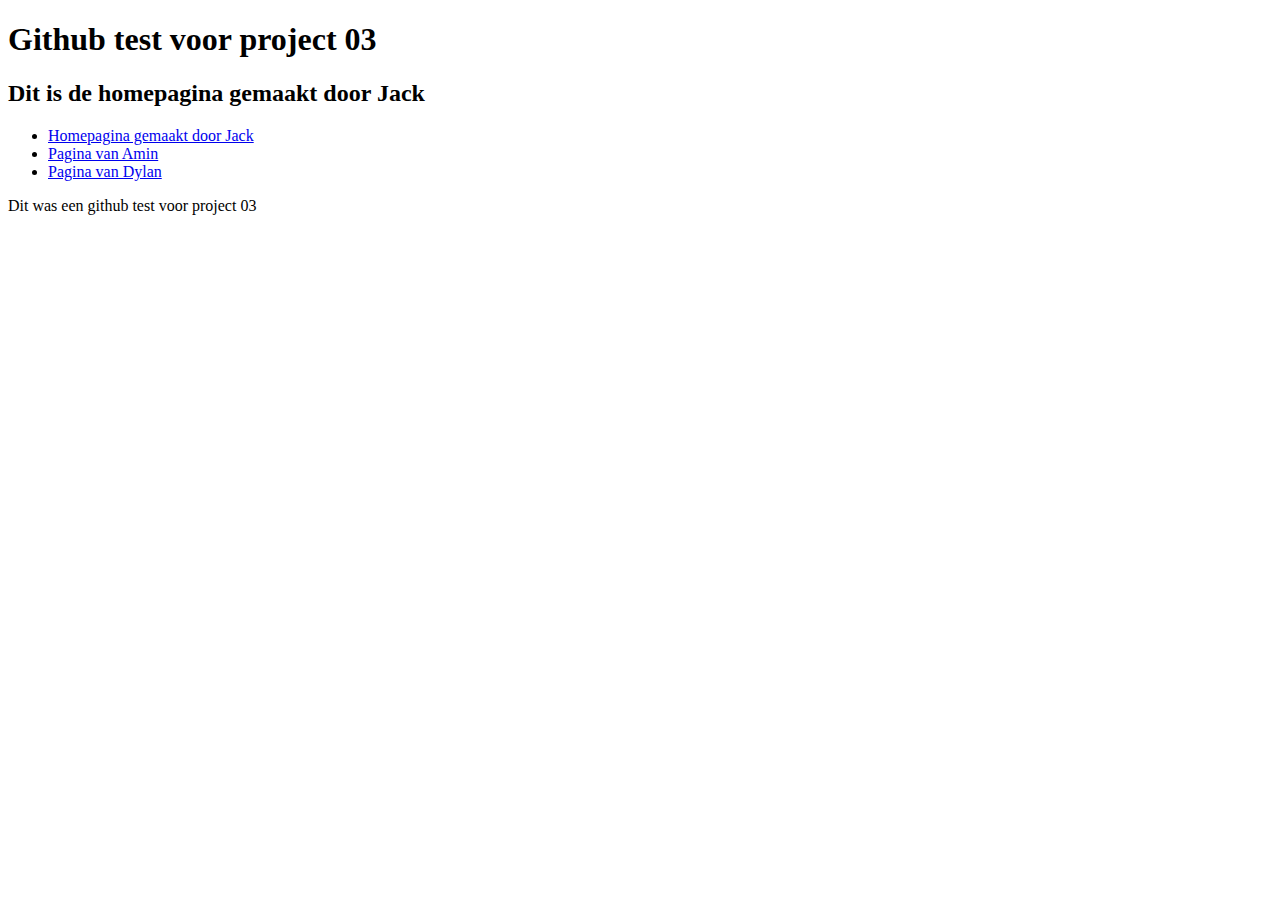
<file: Test Git/index.html>
<!DOCTYPE html>
<html lang="en">
<head>
    <meta charset="UTF-8">
    <meta http-equiv="X-UA-Compatible" content="IE=edge">
    <meta name="viewport" content="width=device-width, initial-scale=1.0">
    <title>Github test</title>
</head>
<body>
    <header>
        <h1>Github test voor project 03</h1>
        <h2>Dit is de homepagina gemaakt door Jack</h2>
        <ul>
            <li><a href="./index.html">Homepagina gemaakt door Jack</a></li>
            <li><a href="./index1.html">Pagina van Amin</a></li>
            <li><a href="./Github_test.php">Pagina van Dylan</a></li>
        </ul>
    </header>

    <main>
        <p>Dit was een github test voor project 03</p>
    </main>

</body>
</html>
</file>
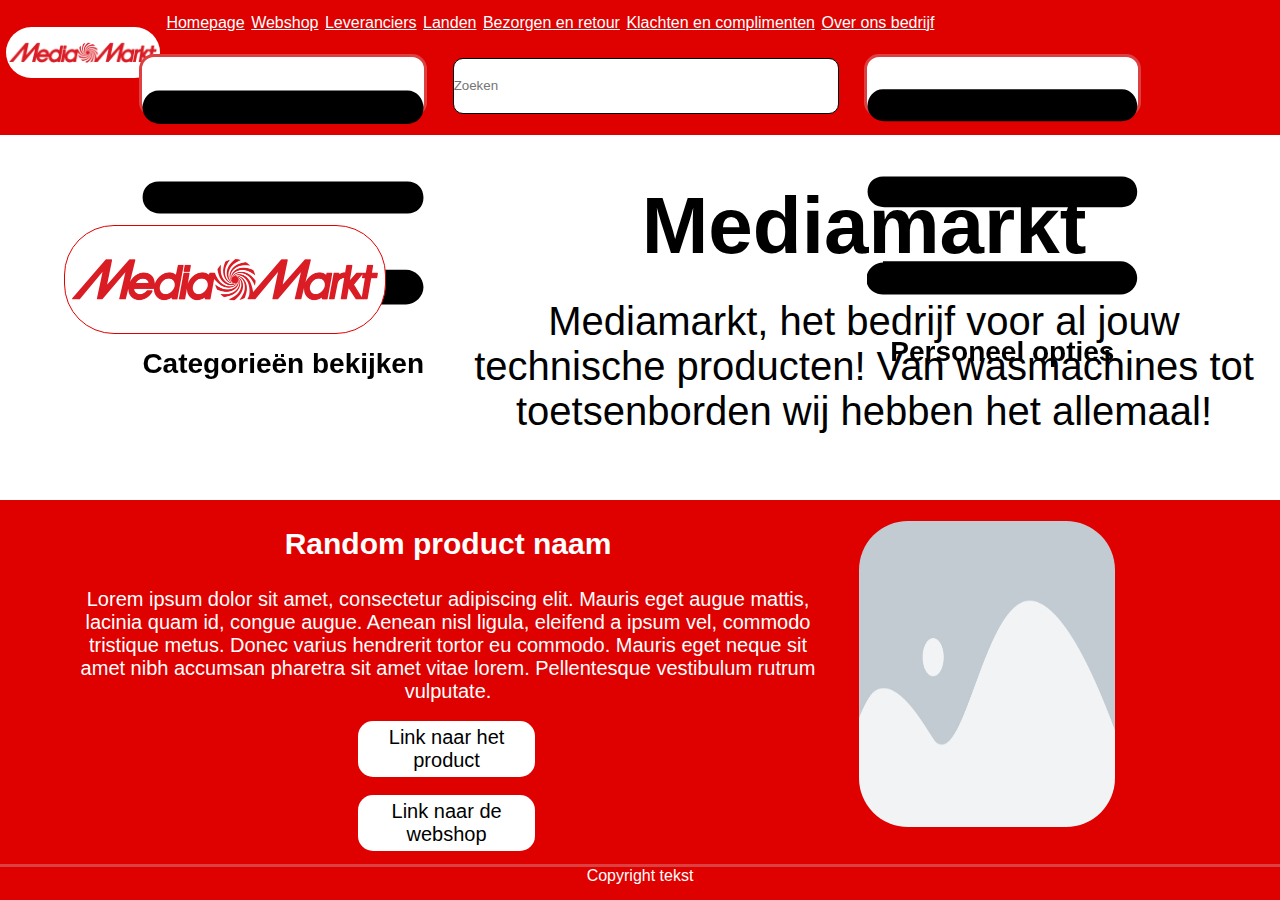
<file: Webpages/index.html>
<!DOCTYPE html>
<html lang="en">
<head>
    <meta charset="UTF-8">
    <meta http-equiv="X-UA-Compatible" content="IE=edge">
    <meta name="viewport" content="width=device-width, initial-scale=1.0">
    <title>Nep Mediamarkt</title>
    <link rel="stylesheet" href="stylesheet.css"> <!-- standaard stylesheet -->
    <link rel="stylesheet" href="navstyle.css"> <!-- Navbar specifieke stylesheet -->
</head>
<body>
<!-- This is the homepage -->
<!-- Author: Jack -->


<!-- Navbar code -->
<nav class="nav_container">
    <img id="IMGlogo" src="./IMAGES/1280px-Media_Markt_logo.png" alt="Mediamarkt logo PNG">

    <!-- Bovenste list -->
    <ul class="list_boven">
        <li><a href="./index.html">Homepage</a></li>
        <li><a href="">Webshop</a></li>
        <li><a href="">Leveranciers</a></li>
        <li><a href="">Landen</a></li>
        <li><a href="./Retour policy.html">Bezorgen en retour</a></li>
        <li><a href="./klachten.html">Klachten en complimenten</a></li>
        <li><a href="./overbedrijf.html">Over ons bedrijf</a></li>
    </ul>
    
    <!-- Onderste list -->
    <div class="nav_onder">   
        <ul class="list_onder">
            <li class="categorie_dropdown_c">
                <div class="dropdown_bars1">
                    <svg viewBox="0 0 80 80"><path d="M4.726 9.507c-2.66 0-4.56 2.279-4.56 4.938s2.28 4.56 4.94 4.56h70.283c2.66 0 4.56-1.9 4.56-4.56s-1.9-4.938-4.56-4.938H4.726zm0 25.834c-2.66 0-4.56 1.9-4.56 4.559s2.28 4.559 4.94 4.559h70.283c2.66 0 4.56-1.9 4.56-4.56s-1.9-4.558-4.56-4.558H4.726zm0 25.454c-2.66 0-4.94 2.28-4.94 4.939s2.28 4.559 4.94 4.559H75.01c2.659 0 4.938-2.28 4.938-4.94s-2.28-4.938-4.938-4.938H4.726v.38z"></path></svg>
                </div>
                <a href="" id="categorie_btn_c">Categorieën bekijken</a>  
                <div class="categorie_content_c">
                    <a class="a_btn_1" href="">Toetsenborden</a>
                    <a class="a_btn" href="">Koptelefoons</a>
                    <a class="a_btn" href="">Telefoons</a>
                    <a class="a_btn_4" href="">Muizen</a>
                </div>   
            </li>
            <li><input type="text" id="searchbar" name="searchbar" placeholder="Zoeken"></li>
            <li class="categorie_dropdown_p">
                <div class="dropdown_bars2">
                    <svg viewBox="0 0 80 80"><path d="M4.726 9.507c-2.66 0-4.56 2.279-4.56 4.938s2.28 4.56 4.94 4.56h70.283c2.66 0 4.56-1.9 4.56-4.56s-1.9-4.938-4.56-4.938H4.726zm0 25.834c-2.66 0-4.56 1.9-4.56 4.559s2.28 4.559 4.94 4.559h70.283c2.66 0 4.56-1.9 4.56-4.56s-1.9-4.558-4.56-4.558H4.726zm0 25.454c-2.66 0-4.94 2.28-4.94 4.939s2.28 4.559 4.94 4.559H75.01c2.659 0 4.938-2.28 4.938-4.94s-2.28-4.938-4.938-4.938H4.726v.38z"></path></svg>
                </div>
                <a href="" id="categorie_btn_p">Personeel opties</a>  
                <div class="categorie_content_p">
                    <a class="a_btn_1" href="">Klanten bekijken</a>
                    <a class="a_btn" href="">Klanten toevoegen</a>
                    <a class="a_btn" href="">Leveranciers toevoegen</a>
                    <a class="a_btn_4" href="">Landen toevoegen</a>
                </div>   
            </li>
            <div class="nav_imgcontainer">
                <a href=""><img src="./IMAGES/shoppingcart.png" id="IMGcart" alt="Winkelwagen png"></a></li>
                <a href=""><img src="./IMAGES/blankprofielpic.png" id="IMGprofilepic" alt="Account png"></a></li>
            </div>
        </ul>
    </div>  
</nav>


<!-- Main code -->
<main>
<section class="home_upper">
    <img src="./IMAGES/1280px-Media_Markt_logo.png" alt="Mediamarkt logo" id="home_IMGlogo">
    <section class="home_uppercrap">
        <h1>Mediamarkt</h1>
        <p>Mediamarkt, het bedrijf voor al jouw technische producten! Van wasmachines tot toetsenborden wij hebben het allemaal!</p>
    </section>    
</section>

<section class="home_lower">
    <img src="./IMAGES/elementor-placeholder-image.png" alt="Product foto" id="home_IMGproduct">
    <section class="home_lowercrap">
        <h2>Random product naam</h2>
        <p>Lorem ipsum dolor sit amet, consectetur adipiscing elit. Mauris eget augue mattis, lacinia quam id, congue augue. Aenean nisl ligula, eleifend a ipsum vel, commodo tristique metus. Donec varius hendrerit tortor eu commodo. Mauris eget neque sit amet nibh accumsan pharetra sit amet vitae lorem. Pellentesque vestibulum rutrum vulputate.</p>
        <a href="" class="home_links" id="home_link1">Link naar het product</a>
        <a href="" class="home_links" id="home_link2">Link naar de webshop</a>
    </section>
</section>
</main>


<!-- Footer code -->
<footer>
    <p>Copyright tekst</p>
</footer>

</body>
</html>
</file>
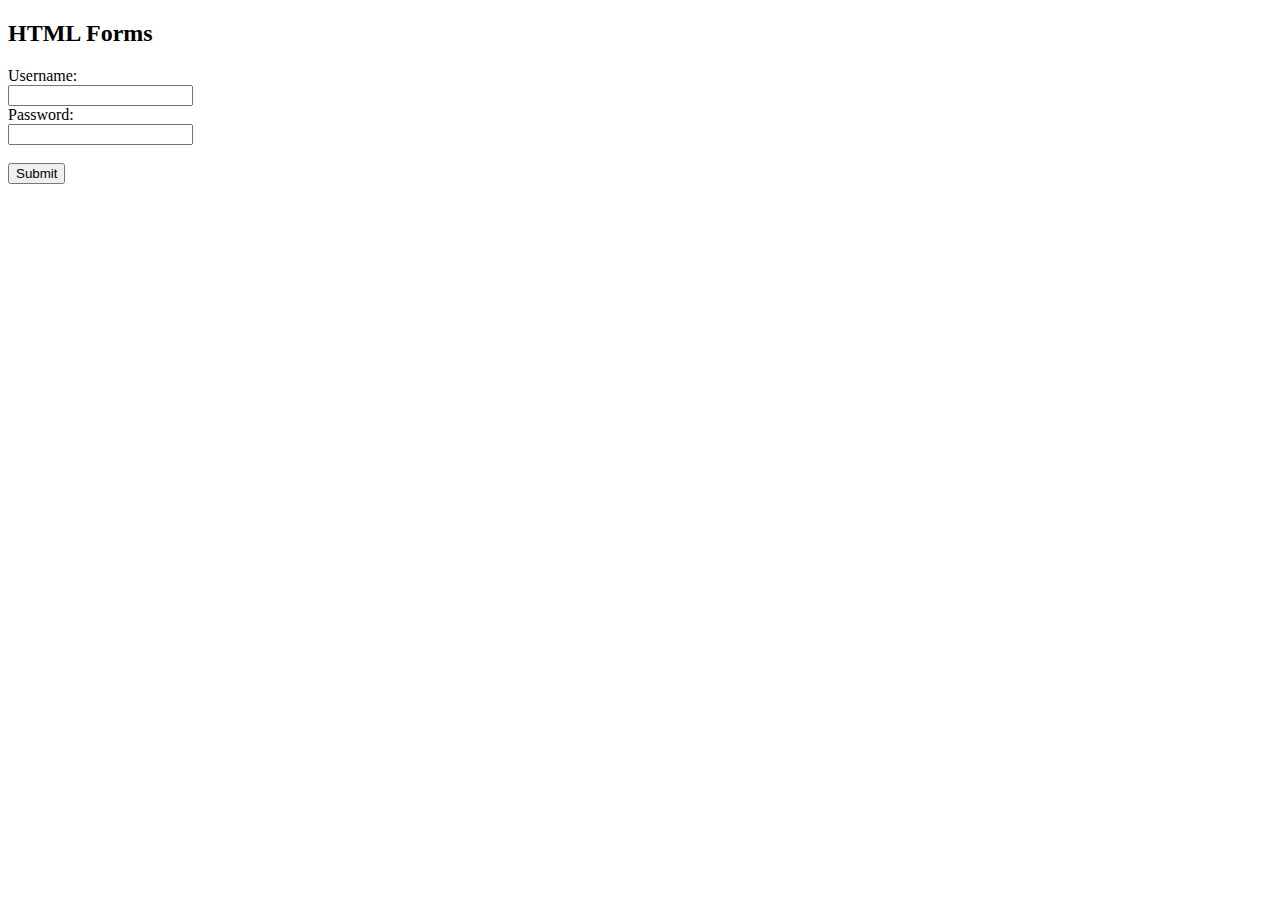
<file: amin.html>
<!DOCTYPE html>
<html lang="en">
<head>
    <meta charset="UTF-8">
    <meta http-equiv="X-UA-Compatible" content="IE=edge">
    <meta name="viewport" content="width=device-width, initial-scale=1.0">
    <title>Php ontwerpen</title>
</head>
<body>
    <h2>HTML Forms</h2>
    <form action="action_page.php" method="post">
        <label for="fname">Username: </label><br>
        <input type="text" id="fname" name="user" value=""><br>
        <label for="pwd">Password:</label> <br>
        <input type="password" id="pwd" name="password" minlength="8"><br><br>
        <input type="submit" value="Submit">
      </form> 
      
</body>
</html>
</file>
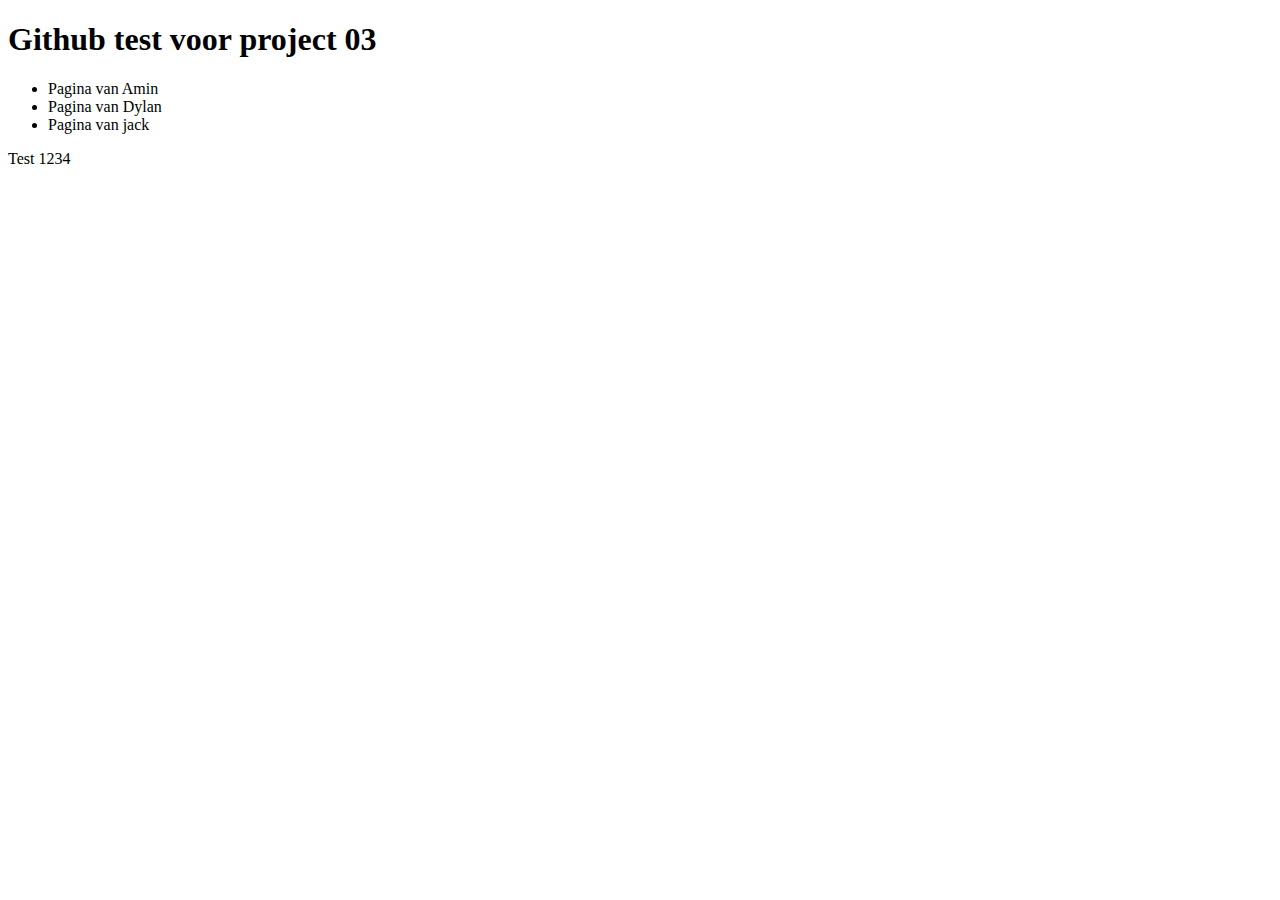
<file: Test Git/Dylan test.html>
<!DOCTYPE html>
<html lang="en">
<head>
    <meta charset="UTF-8">
    <meta http-equiv="X-UA-Compatible" content="IE=edge">
    <meta name="viewport" content="width=device-width, initial-scale=1.0">
    <title>Github test</title>
</head>
<body>
    <header>
        <h1>Github test voor project 03</h1>
        <ul>
            <li>Pagina van Amin</li>
            <li>Pagina van Dylan</li>
            <li>Pagina van jack</li>
        </ul>
    </header>

    <main>
        <p>Test 1234</p>
    </main>
</body>
</html>
</file>
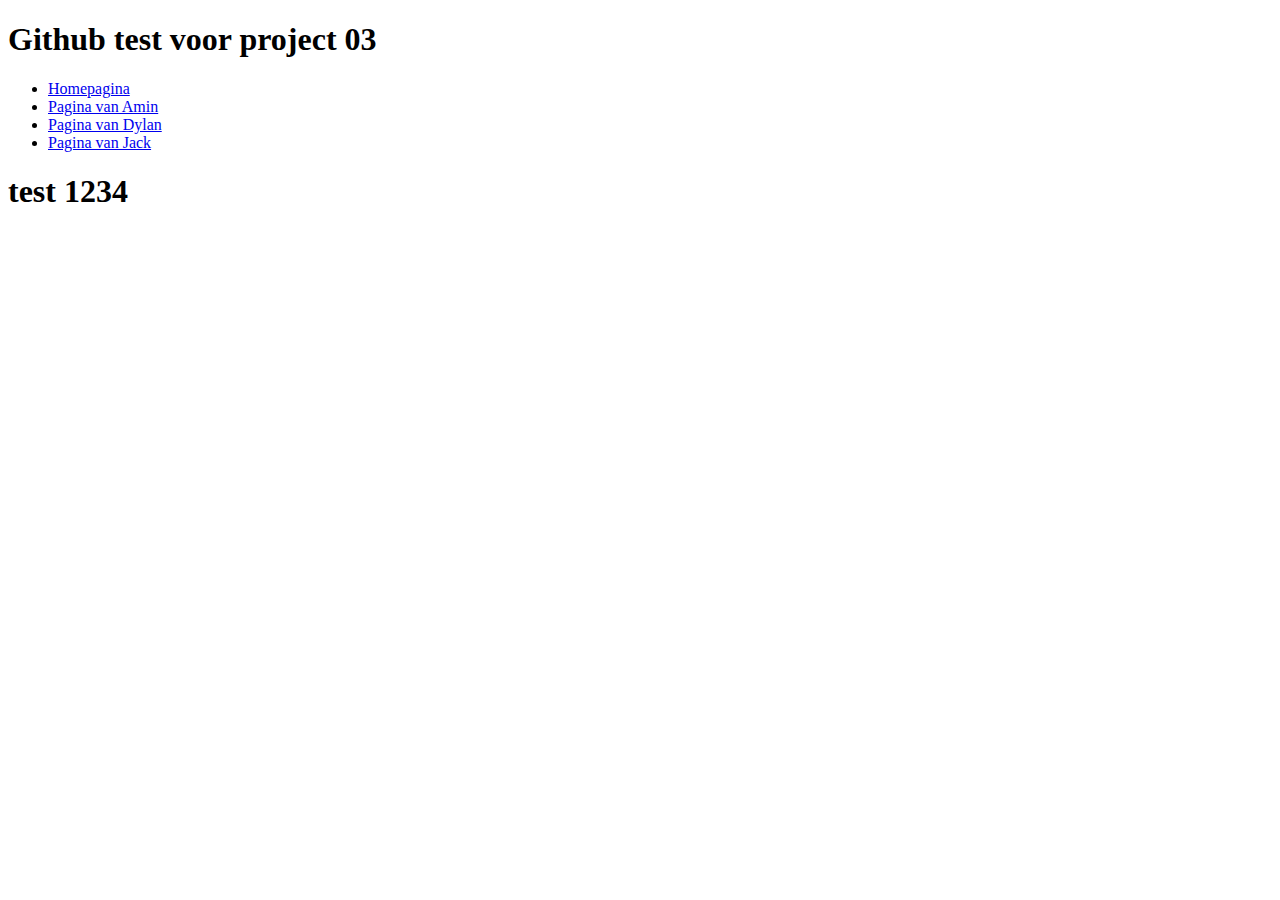
<file: Test Git/Github test.html>
<!DOCTYPE html>
<html lang="en">
<head>
    <meta charset="UTF-8">
    <meta http-equiv="X-UA-Compatible" content="IE=edge">
    <meta name="viewport" content="width=device-width, initial-scale=1.0">
    <title>Github test</title>
</head>
<body>
    <header>
        <h1>Github test voor project 03</h1>
        <ul>
            <li><a href="./index.html">Homepagina</a></li>
            <li><a href="./index1.html">Pagina van Amin</a></li>
            <li><a href="./Github test.html">Pagina van Dylan</a></li>
            <li><a href="./indexJ.php">Pagina van Jack</a></li>
        </ul>
    </header>
<h1> test 1234
</h1>
</body>
</html>
</file>
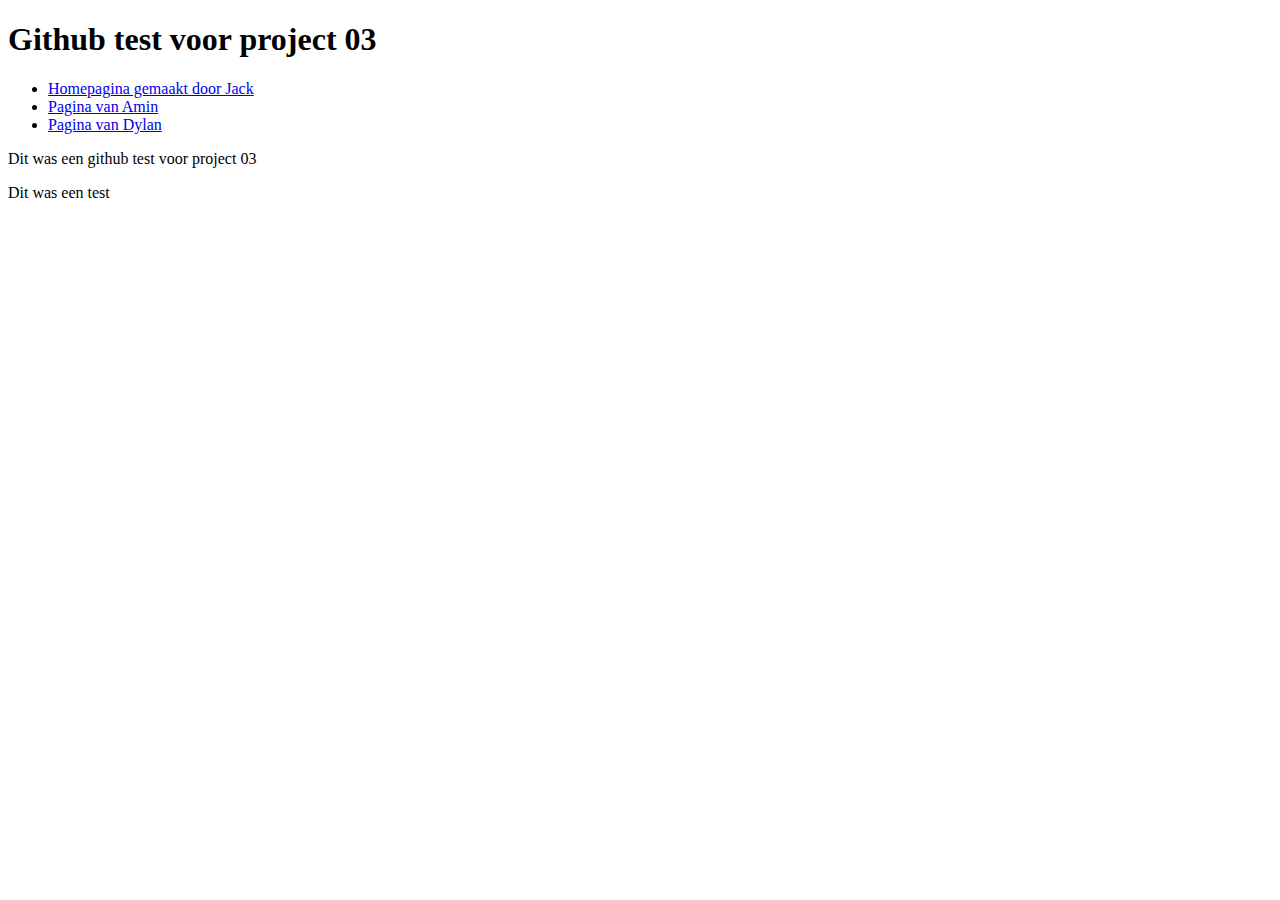
<file: Test Git/index1.html>
<!DOCTYPE html>
<html lang="en">
<head>
    <meta charset="UTF-8">
    <meta http-equiv="X-UA-Compatible" content="IE=edge">
    <meta name="viewport" content="width=device-width, initial-scale=1.0">
    <title>Github test</title>
</head>
<body>
    <header>
        <h1>Github test voor project 03</h1>
        <ul>
            <li><a href="./index.html">Homepagina gemaakt door Jack</a></li>
            <li><a href="./index1.html">Pagina van Amin</a></li>
            <li><a href="./Github_test.php">Pagina van Dylan</a></li>
        </ul>
    </header>

    <main>
        <p>Dit was een github test voor project 03</p>
        <p>Dit was een test</p>
    </main>
    
    

</body>
</html>
</file>
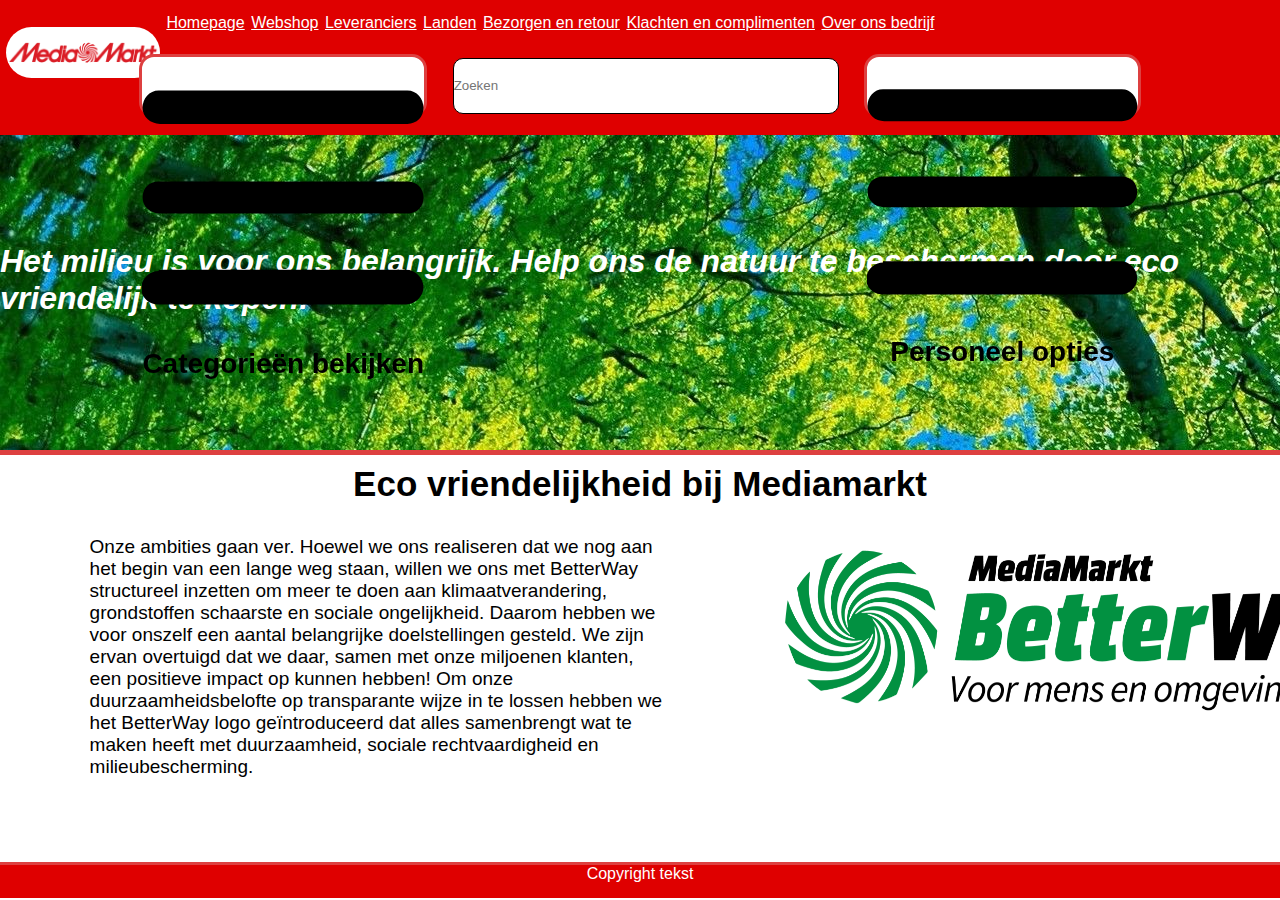
<file: Webpages/ecovriendelijkheid.html>
<!DOCTYPE html>
<html lang="en">
<head>
    <meta charset="UTF-8">
    <meta http-equiv="X-UA-Compatible" content="IE=edge">
    <meta name="viewport" content="width=device-width, initial-scale=1.0">
    <title>Nep Mediamarkt</title>
    <link rel="stylesheet" href="stylesheet.css"> <!-- standaard stylesheet -->
    <link rel="stylesheet" href="navstyle.css"> <!-- Navbar specifieke stylesheet -->
</head>
<body>
<!-- This is the eco friendly page -->
<!-- Author: Jack -->


<!-- Navbar code -->
<nav class="nav_container">
    <img id="IMGlogo" src="./IMAGES/1280px-Media_Markt_logo.png" alt="Mediamarkt logo PNG">

    <!-- Bovenste list -->
    <ul class="list_boven">
        <li><a href="./index.html">Homepage</a></li>
        <li><a href="">Webshop</a></li>
        <li><a href="">Leveranciers</a></li>
        <li><a href="">Landen</a></li>
        <li><a href="./Retour policy.html">Bezorgen en retour</a></li>
        <li><a href="./klachten.html">Klachten en complimenten</a></li>
        <li><a href="./overbedrijf.html">Over ons bedrijf</a></li>
    </ul>
    
    <!-- Onderste list -->
    <div class="nav_onder">   
        <ul class="list_onder">
            <li class="categorie_dropdown_c">
                <div class="dropdown_bars1">
                    <svg viewBox="0 0 80 80"><path d="M4.726 9.507c-2.66 0-4.56 2.279-4.56 4.938s2.28 4.56 4.94 4.56h70.283c2.66 0 4.56-1.9 4.56-4.56s-1.9-4.938-4.56-4.938H4.726zm0 25.834c-2.66 0-4.56 1.9-4.56 4.559s2.28 4.559 4.94 4.559h70.283c2.66 0 4.56-1.9 4.56-4.56s-1.9-4.558-4.56-4.558H4.726zm0 25.454c-2.66 0-4.94 2.28-4.94 4.939s2.28 4.559 4.94 4.559H75.01c2.659 0 4.938-2.28 4.938-4.94s-2.28-4.938-4.938-4.938H4.726v.38z"></path></svg>
                </div>
                <a href="" id="categorie_btn_c">Categorieën bekijken</a>  
                <div class="categorie_content_c">
                    <a class="a_btn_1" href="">Toetsenborden</a>
                    <a class="a_btn" href="">Koptelefoons</a>
                    <a class="a_btn" href="">Telefoons</a>
                    <a class="a_btn_4" href="">Muizen</a>
                </div>   
            </li>
            <li><input type="text" id="searchbar" name="searchbar" placeholder="Zoeken"></li>
            <li class="categorie_dropdown_p">
                <div class="dropdown_bars2">
                    <svg viewBox="0 0 80 80"><path d="M4.726 9.507c-2.66 0-4.56 2.279-4.56 4.938s2.28 4.56 4.94 4.56h70.283c2.66 0 4.56-1.9 4.56-4.56s-1.9-4.938-4.56-4.938H4.726zm0 25.834c-2.66 0-4.56 1.9-4.56 4.559s2.28 4.559 4.94 4.559h70.283c2.66 0 4.56-1.9 4.56-4.56s-1.9-4.558-4.56-4.558H4.726zm0 25.454c-2.66 0-4.94 2.28-4.94 4.939s2.28 4.559 4.94 4.559H75.01c2.659 0 4.938-2.28 4.938-4.94s-2.28-4.938-4.938-4.938H4.726v.38z"></path></svg>
                </div>
                <a href="" id="categorie_btn_p">Personeel opties</a>  
                <div class="categorie_content_p">
                    <a class="a_btn_1" href="">Klanten bekijken</a>
                    <a class="a_btn" href="">Klanten toevoegen</a>
                    <a class="a_btn" href="">Leveranciers toevoegen</a>
                    <a class="a_btn_4" href="">Landen toevoegen</a>
                </div>   
            </li>
            <div class="nav_imgcontainer">
                <a href=""><img src="./IMAGES/shoppingcart.png" id="IMGcart" alt="Winkelwagen png"></a></li>
                <a href=""><img src="./IMAGES/blankprofielpic.png" id="IMGprofilepic" alt="Account png"></a></li>
            </div>
        </ul>
    </div>  
</nav>

<!-- Main -->
<main>
    <header id="eco_header">
        <h1 id="eco_h1">Het milieu is voor ons belangrijk. Help ons de natuur te beschermen door eco vriendelijk te kopen!</h1>
    </header>
    <section class="eco_text">
        <h2 id="eco_h2">Eco vriendelijkheid bij Mediamarkt</h2>
        <img src="./IMAGES/betterway.png" id="eco_IMGbetterway" alt="Betterway logo PNG">
        <p id="eco_betterway">Onze ambities gaan ver. Hoewel we ons realiseren dat we nog aan het begin van een lange weg staan, willen we ons met BetterWay structureel inzetten om meer te doen aan klimaatverandering, grondstoffen schaarste en sociale ongelijkheid. Daarom hebben we voor onszelf een aantal belangrijke doelstellingen gesteld. We zijn ervan overtuigd dat we daar, samen met onze miljoenen klanten, een positieve impact op kunnen hebben! Om onze duurzaamheidsbelofte op transparante wijze in te lossen hebben we het BetterWay logo geïntroduceerd dat alles samenbrengt wat te maken heeft met duurzaamheid, sociale rechtvaardigheid en milieubescherming.</p>
    </section>

</main>

<!-- Footer code -->
<footer>
    <p>Copyright tekst</p>
</footer>

</body>
</html>
</file>
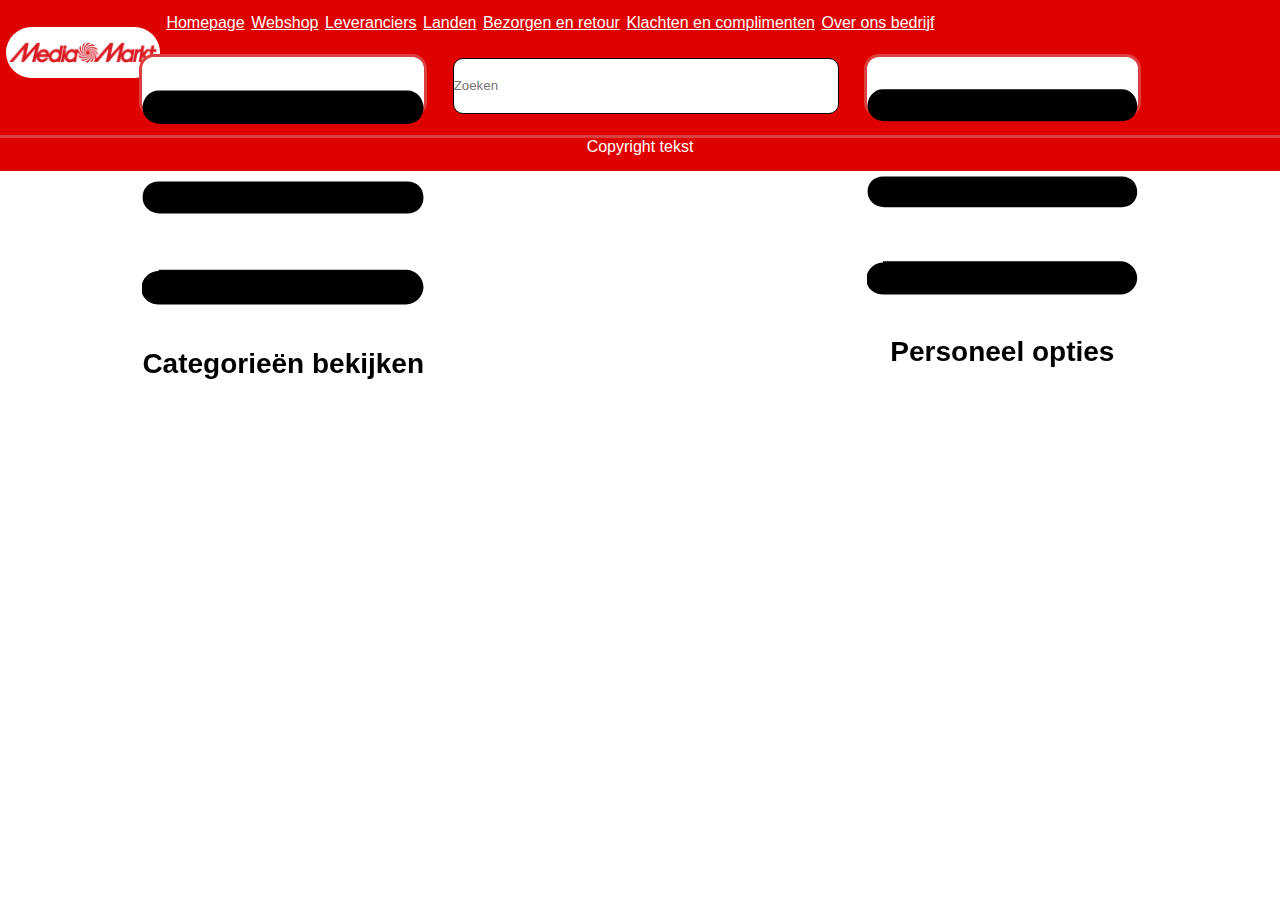
<file: Webpages/klachten.html>
<!DOCTYPE html>
<html lang="en">
<head>
    <meta charset="UTF-8">
    <meta http-equiv="X-UA-Compatible" content="IE=edge">
    <meta name="viewport" content="width=device-width, initial-scale=1.0">
    <title>Klachten en complimenten</title>
    <link rel="stylesheet" href="stylesheet.css"> <!-- standaard stylesheet -->
    <link rel="stylesheet" href="navstyle.css"> <!-- Navbar specifieke stylesheet -->
</head>
<body>
<!-- This is the homepage -->
<!-- Author: Jack -->


<!-- Navbar code -->
<nav class="nav_container">
    <img id="IMGlogo" src="./IMAGES/1280px-Media_Markt_logo.png" alt="Mediamarkt logo PNG">

    <!-- Bovenste list -->
    <ul class="list_boven">
        <li><a href="./index.html">Homepage</a></li>
        <li><a href="">Webshop</a></li>
        <li><a href="">Leveranciers</a></li>
        <li><a href="">Landen</a></li>
        <li><a href="./Retour policy.html">Bezorgen en retour</a></li>
        <li><a href="./klachten.html">Klachten en complimenten</a></li>
        <li><a href="./overbedrijf.html">Over ons bedrijf</a></li>
    </ul>
    
    <!-- Onderste list -->
    <div class="nav_onder">   
        <ul class="list_onder">
            <li class="categorie_dropdown_c">
                <div class="dropdown_bars1">
                    <svg viewBox="0 0 80 80"><path d="M4.726 9.507c-2.66 0-4.56 2.279-4.56 4.938s2.28 4.56 4.94 4.56h70.283c2.66 0 4.56-1.9 4.56-4.56s-1.9-4.938-4.56-4.938H4.726zm0 25.834c-2.66 0-4.56 1.9-4.56 4.559s2.28 4.559 4.94 4.559h70.283c2.66 0 4.56-1.9 4.56-4.56s-1.9-4.558-4.56-4.558H4.726zm0 25.454c-2.66 0-4.94 2.28-4.94 4.939s2.28 4.559 4.94 4.559H75.01c2.659 0 4.938-2.28 4.938-4.94s-2.28-4.938-4.938-4.938H4.726v.38z"></path></svg>
                </div>
                <a href="" id="categorie_btn_c">Categorieën bekijken</a>  
                <div class="categorie_content_c">
                    <a class="a_btn_1" href="">Toetsenborden</a>
                    <a class="a_btn" href="">Koptelefoons</a>
                    <a class="a_btn" href="">Telefoons</a>
                    <a class="a_btn_4" href="">Muizen</a>
                </div>   
            </li>
            <li><input type="text" id="searchbar" name="searchbar" placeholder="Zoeken"></li>
            <li class="categorie_dropdown_p">
                <div class="dropdown_bars2">
                    <svg viewBox="0 0 80 80"><path d="M4.726 9.507c-2.66 0-4.56 2.279-4.56 4.938s2.28 4.56 4.94 4.56h70.283c2.66 0 4.56-1.9 4.56-4.56s-1.9-4.938-4.56-4.938H4.726zm0 25.834c-2.66 0-4.56 1.9-4.56 4.559s2.28 4.559 4.94 4.559h70.283c2.66 0 4.56-1.9 4.56-4.56s-1.9-4.558-4.56-4.558H4.726zm0 25.454c-2.66 0-4.94 2.28-4.94 4.939s2.28 4.559 4.94 4.559H75.01c2.659 0 4.938-2.28 4.938-4.94s-2.28-4.938-4.938-4.938H4.726v.38z"></path></svg>
                </div>
                <a href="" id="categorie_btn_p">Personeel opties</a>  
                <div class="categorie_content_p">
                    <a class="a_btn_1" href="">Klanten bekijken</a>
                    <a class="a_btn" href="">Klanten toevoegen</a>
                    <a class="a_btn" href="">Leveranciers toevoegen</a>
                    <a class="a_btn_4" href="">Landen toevoegen</a>
                </div>   
            </li>
            <div class="nav_imgcontainer">
                <a href=""><img src="./IMAGES/shoppingcart.png" id="IMGcart" alt="Winkelwagen png"></a></li>
                <a href=""><img src="./IMAGES/blankprofielpic.png" id="IMGprofilepic" alt="Account png"></a></li>
            </div>
        </ul>
    </div>  
</nav>

<!-- Main code -->
<main>

</main>

<!-- Footer code -->
<footer>
    <p>Copyright tekst</p>
</footer>
</body>
</html>
</file>
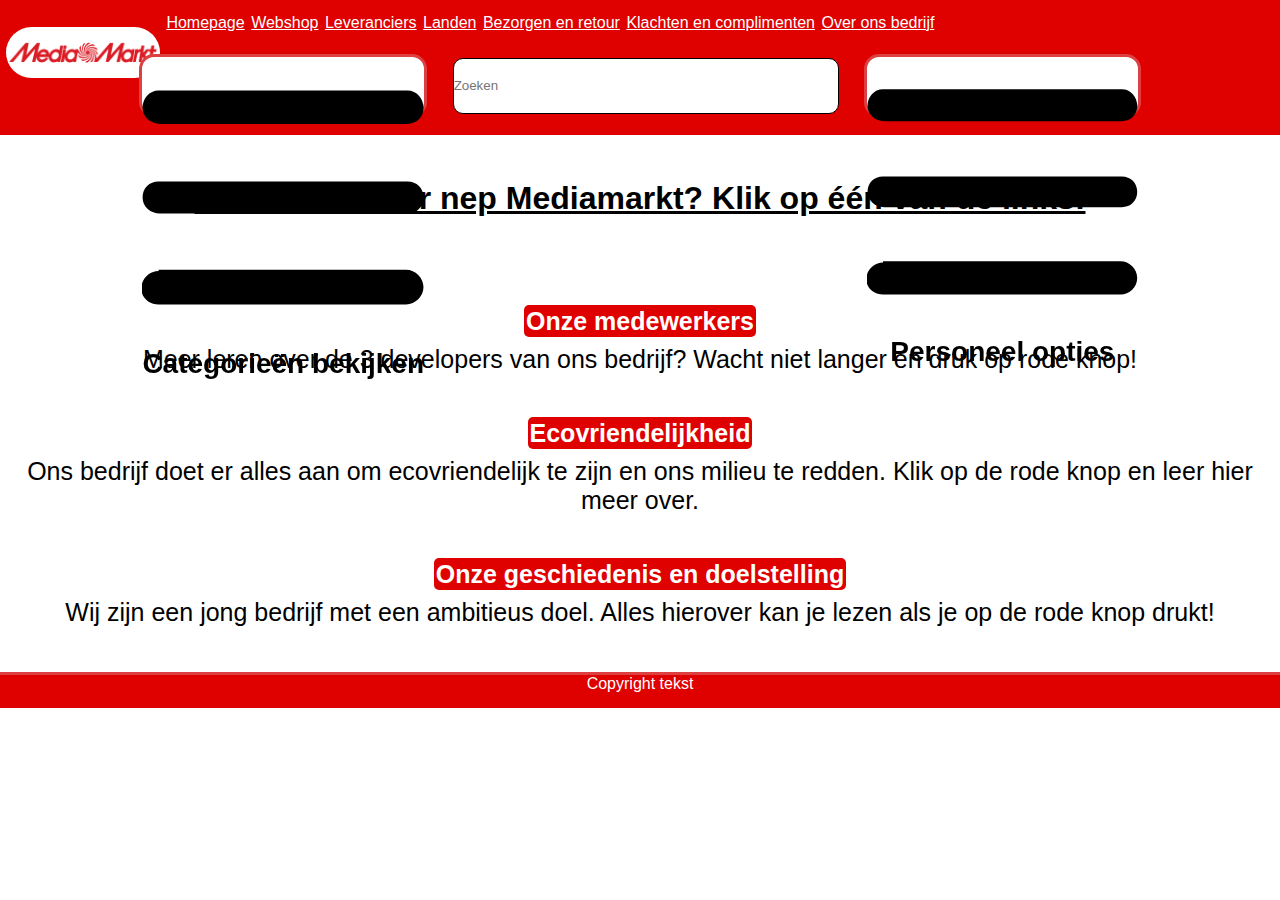
<file: Webpages/overbedrijf.html>
<!DOCTYPE html>
<html lang="en">
<head>
    <meta charset="UTF-8">
    <meta http-equiv="X-UA-Compatible" content="IE=edge">
    <meta name="viewport" content="width=device-width, initial-scale=1.0">
    <title>Nep Mediamarkt</title>
    <link rel="stylesheet" href="stylesheet.css"> <!-- standaard stylesheet -->
    <link rel="stylesheet" href="navstyle.css"> <!-- Navbar specifieke stylesheet -->
</head>
<body>
<!-- This is the about our company page -->
<!-- Author: Jack -->


<!-- Navbar code -->
<nav class="nav_container">
    <img id="IMGlogo" src="./IMAGES/1280px-Media_Markt_logo.png" alt="Mediamarkt logo PNG">

    <!-- Bovenste list -->
    <ul class="list_boven">
        <li><a href="./index.html">Homepage</a></li>
        <li><a href="">Webshop</a></li>
        <li><a href="">Leveranciers</a></li>
        <li><a href="">Landen</a></li>
        <li><a href="./Retour policy.html">Bezorgen en retour</a></li>
        <li><a href="./klachten.html">Klachten en complimenten</a></li>
        <li><a href="./overbedrijf.html">Over ons bedrijf</a></li>
    </ul>
    
    <!-- Onderste list -->
    <div class="nav_onder">   
        <ul class="list_onder">
            <li class="categorie_dropdown_c">
                <div class="dropdown_bars1">
                    <svg viewBox="0 0 80 80"><path d="M4.726 9.507c-2.66 0-4.56 2.279-4.56 4.938s2.28 4.56 4.94 4.56h70.283c2.66 0 4.56-1.9 4.56-4.56s-1.9-4.938-4.56-4.938H4.726zm0 25.834c-2.66 0-4.56 1.9-4.56 4.559s2.28 4.559 4.94 4.559h70.283c2.66 0 4.56-1.9 4.56-4.56s-1.9-4.558-4.56-4.558H4.726zm0 25.454c-2.66 0-4.94 2.28-4.94 4.939s2.28 4.559 4.94 4.559H75.01c2.659 0 4.938-2.28 4.938-4.94s-2.28-4.938-4.938-4.938H4.726v.38z"></path></svg>
                </div>
                <a href="" id="categorie_btn_c">Categorieën bekijken</a>  
                <div class="categorie_content_c">
                    <a class="a_btn_1" href="">Toetsenborden</a>
                    <a class="a_btn" href="">Koptelefoons</a>
                    <a class="a_btn" href="">Telefoons</a>
                    <a class="a_btn_4" href="">Muizen</a>
                </div>   
            </li>
            <li><input type="text" id="searchbar" name="searchbar" placeholder="Zoeken"></li>
            <li class="categorie_dropdown_p">
                <div class="dropdown_bars2">
                    <svg viewBox="0 0 80 80"><path d="M4.726 9.507c-2.66 0-4.56 2.279-4.56 4.938s2.28 4.56 4.94 4.56h70.283c2.66 0 4.56-1.9 4.56-4.56s-1.9-4.938-4.56-4.938H4.726zm0 25.834c-2.66 0-4.56 1.9-4.56 4.559s2.28 4.559 4.94 4.559h70.283c2.66 0 4.56-1.9 4.56-4.56s-1.9-4.558-4.56-4.558H4.726zm0 25.454c-2.66 0-4.94 2.28-4.94 4.939s2.28 4.559 4.94 4.559H75.01c2.659 0 4.938-2.28 4.938-4.94s-2.28-4.938-4.938-4.938H4.726v.38z"></path></svg>
                </div>
                <a href="" id="categorie_btn_p">Personeel opties</a>  
                <div class="categorie_content_p">
                    <a class="a_btn_1" href="">Klanten bekijken</a>
                    <a class="a_btn" href="">Klanten toevoegen</a>
                    <a class="a_btn" href="">Leveranciers toevoegen</a>
                    <a class="a_btn_4" href="">Landen toevoegen</a>
                </div>   
            </li>
            <div class="nav_imgcontainer">
                <a href=""><img src="./IMAGES/shoppingcart.png" id="IMGcart" alt="Winkelwagen png"></a></li>
                <a href=""><img src="./IMAGES/blankprofielpic.png" id="IMGprofilepic" alt="Account png"></a></li>
            </div>
        </ul>
    </div>  
</nav>

<!-- Main -->
<main>
<header>
    <h1 id="overbedrijf_header">Meer leren over nep Mediamarkt? Klik op één van de links!</h1>
</header>

<section class="overons_list">
    <ul>
        <li><a href="./Medewerkers.html">Onze medewerkers</a>
        <p>Meer leren over de 3 developers van ons bedrijf? Wacht niet langer en druk op rode knop!</p></li>
        <li><a href="./ecovriendelijkheid.html">Ecovriendelijkheid</a>
        <p>Ons bedrijf doet er alles aan om ecovriendelijk te zijn en ons milieu te redden. Klik op de rode knop en leer hier meer over.</p></li>
        <li><a href="#">Onze geschiedenis en doelstelling</a>
        <p>Wij zijn een jong bedrijf met een ambitieus doel. Alles hierover kan je lezen als je op de rode knop drukt!</p></li>
    </ul>
</section>
</main>

<!-- Footer code -->
<footer>
    <p>Copyright tekst</p>
</footer>

</body>
</html>
</file>
<file: Webpages/stylesheet.css>
/* General settings -> Jack */
* {
    margin: 0;
    padding: 0;
    size: 0;
}

/* Homepage CCS code -> Jack */
/* Upper side of homepage -> Jack */
.home_upper {
    display: flex;
    height: 40.5vh;
}
.home_uppercrap {
    margin-left: 35vw;
    text-align: center;
    margin-top: 5vh;
}
.home_uppercrap {
    font-size: 40px;
}
.home_uppercrap p {
    margin-top: 3vh;
}
/* Lower side of homepage -> Jack */
.home_lower {
    height: 40.5vh;
    display: flex;
    background-color: #DF0000;
    color: white;
}
.home_lowercrap {
    margin-left: 5vw;
    text-align: center;
    margin-top: 3vh;
    max-width: 60vw;
    font-size: 20px;
}
.home_lowercrap p {
    margin-top: 3vh;
}
.home_links {
    display: flex;
    background-color: white;
    padding: 5px;
    border-radius: 15px;
    margin-top: 2vh;
    width: 13vw;
    margin-left: 23vw;
}
/* Home Images CSS -> Jack */
#home_IMGlogo {
    position: absolute;
    width: 25vw;
    background-color: white;
    border: 1px solid #DF0000;
    border-radius: 50px;
    margin-left: 5vw;
    margin-top: 10vh;
    z-index: 5;
}
#home_IMGproduct {
    position: absolute;
    width: 20vw;
    height: 34vh;
    background-color: white;
    border: 1px solid #DF0000;
    border-radius: 50px;
    margin-left: 67vw;
    margin-top: 2.3vh;
}

/* Overbedrijf tussen pagina CSS -> Jack */
#overons_main {
    min-height: 75.8vh;
}
#overbedrijf_header {
    display: flex;
    width: 100vw;
    justify-content: center;
    margin-top: 5vh;
    text-decoration: underline;
}
.overons_list {
    display: flex;
    width: 100vw;
    justify-content: center;
    text-align: center;
    align-items: center;
    margin-top: 10vh;
    font-size: 25px;
}
.overons_list a {
    font-weight: bold;
    color: white;
    background-color: #DF0000;
    padding: 2px;
    border-radius: 5px;
}
.overons_list p {
    margin-top: 1vh;
    margin-bottom: 5vh;
}

/* Eco vriendelijkheid -> Jack */
#eco_main {
    min-height: 0;
}
#eco_header {
    display: flex;
    width: 100vw;
    height: 35vh;
    background-image: url("./IMAGES/treees.jpg");
    border-bottom: solid 5px #DD4040;
}
#eco_h1 {
    display: flex;
    color: white;
    font-style: italic;
    width: 100vw;
    height: 25vh;
    justify-content: center;
    margin-top: 12vh;
}
#eco_h2 {
    display: flex;
    width: 100vw;
    height: 5vh;
    text-align: center;
    margin-top: 1vh;
    justify-content: center;
    font-size: 35px;
}
#eco_betterway {
    display: flex;
    width: 45vw;
    height: 36.2vh;
    margin-left: 7vw;
    margin-top: 3vh;
    font-size: 19px;
}
#eco_IMGbetterway {
    display: flex;
    position: absolute;
    height: 20vh;
    margin-left: 60vw;
    margin-top: 3vh;
}

/* Medewerkers CSS -> Amin */
#container {
    display: flex;
    text-align: center;
    height: 70px;
    margin: 30px;
    background: #fff;
}
.Medewerker_h1{
display: flex;
width: 90vw;
justify-content: center;
margin-top: 7vw;
font-family: 'Franklin Gothic Medium', 'Arial Narrow', Arial, sans-serif;
}
.medewerker{
    display: flex;
    justify-content: space-around;
    margin-left: 500px;
    flex-direction: row;
    width: 25vw;
    height: 40vh;
}

/* Klachten tussen pagina CSS -> Jack */
#klachtpage_main {
    min-height: 75.8vh;
}
#klachtpage_header {
    width: 100vw;
    display: flex;
    justify-content: center;
    margin-top: 5vh;
    margin-bottom: 5vh;

    text-decoration: underline;
}
#klachtpage_list {
    display: flex;
    flex-direction: column;
    text-align: center;
}
#klachtpage_list a {
    font-weight: bold;
    color: white;
    background-color: #DF0000;
    padding: 2px;
    border-radius: 5px;
    font-size: 40px;
}
#klachtpage_list li {
    margin-bottom: 5vh;
}

/*Retour policy codes -> Dylan */
#RP_main {
    margin-top: 20px;
    margin-left:30px;
    min-height:  78.6vh;
}

.RP_header{
    display:flex;
    margin-right:30px;
    flex-direction: row;

}
.RPheader_1{
    margin-right:40px;
    background-color: red;
    color:white;
    border: black solid 5px;
}
.RPheader_2{
    background-color: #DD4040;
    color:white;
    border: black solid 5px;
}

.RP_section1 {
    color: rgb(0, 0, 0)0, 56, 56;
    display:flex;
    margin-right:30px;
    margin-top: 30px;
    justify-content: space-between;    
}

.RPkop_1{
    color: white;
    background-color:#DD4040;
    border: #DD4040 solid 5px;
}

.RPkop_2{
    color: white;
    background-color:#DD4040;
    border: #DD4040 solid 5px;
}

.RPkop_3{
    color: white;
    background-color:#DD4040;
    border: #DD4040 solid 5px;
}

.RP-rows{
    margin-right:30px;
}
.RP-row_1{
    color: rgb(0, 0, 0);
    display:flex;
    align-items: center;
    justify-content: space-between;
    border-top: 1px solid rgb(207, 203, 202);
    line-height: 75px;
}

.RP-row_2{
    color: rgb(0, 0, 0);
    display:flex;
    align-items: center;
    justify-content: space-between;
    border-top: 1px solid rgb(207, 203, 202);
    line-height: 75px;
}

.RP-row_3{
    color: rgb(0, 0, 0);
    display:flex;
    align-items: center;
    justify-content: space-between;
    border-top: 1px solid rgb(207, 203, 202);
    line-height: 75px;
}

.RP-row_4{
    color: rgb(0, 0, 0);
    display:flex;
    align-items: center;
    justify-content: space-between;
    border-top: 1px solid rgb(207, 203, 202);
    line-height: 75px;
}


.RPdropdown_1-content {
    display: none;
    min-width: 160px;
    box-shadow:0px 8px 16px 0px rgba (0,0,0,0,0.2);
    padding: 12px 16px;
    z-index: 1;
}
  .RPdropdown_2 {
    position: relative;
    display: inline-block;
}
.RPdropdown_2-content {
    display: none;
    min-width: 160px;
    box-shadow: 0px 8px 16px 0px rgba(0,0,0,0.2);
    padding: 12px 16px;
    z-index: 1;
}

  .RPdropdown_3 {
    position: relative;
    display: inline-block;
}
.RPdropdown_3-content {
    display: none;
    min-width: 160px;
    box-shadow: 0px 8px 16px 0px rgba(0,0,0,0.2);
    padding: 12px 16px;
    z-index: 1;
}

.RPdropdown_4 {
    position: relative;
    display: inline-block;
}

.RPdropdown_4-content {
    display: none;
    min-width: 160px;
    box-shadow: 0px 8px 16px 0px rgba(0,0,0,0.2);
    padding: 12px 16px;
    z-index: 1;
}

.RPdropdown_5 {
    position: relative;
    display: inline-block;
}
.RPdropdown_5-content {
    display: none;
    min-width: 160px;
    box-shadow: 0px 8px 16px 0px rgba(0,0,0,0.2);
    padding: 12px 16px;
    z-index: 1;
}

.RPdropdown_6 {
    position: relative;
    display: inline-block;
}
.RPdropdown_6-content {
    display: none;
    min-width: 160px;
    box-shadow: 0px 8px 16px 0px rgba(0,0,0,0.2);
    padding: 12px 16px;
    z-index: 1;
}

.RPdropdown_7 {
    position: relative;
    display: inline-block;
}
.RPdropdown_7-content {
    display: none;
    min-width: 160px;
    box-shadow: 0px 8px 16px 0px rgba(0,0,0,0.2);
    padding: 12px 16px;
    z-index: 1;
}

.RPdropdown_8 {
    position: relative;
    display: inline-block;
}
.RPdropdown_8-content {
    display: none;
    min-width: 160px;
    box-shadow: 0px 8px 16px 0px rgba(0,0,0,0.2);
    padding: 12px 16px;
    z-index: 1;
}

.RPdropdown_9 {
    position: relative;
    display: inline-block;
}
.RPdropdown_9-content {
    display: none;
    min-width: 160px;
    box-shadow: 0px 8px 16px 0px rgba(0,0,0,0.2);
    padding: 12px 16px;
    z-index: 1;
}

.RPdropdown_10 {
    position: relative;
    display: inline-block;
}
.RPdropdown_10-content {
    display: none;
    min-width: 160px;
    box-shadow: 0px 8px 16px 0px rgba(0,0,0,0.2);
    padding: 12px 16px;
    z-index: 1;
}

.RPdropdown_11 {
    position: relative;
    display: inline-block;
}
.RPdropdown_11-content {
    display: none;
    min-width: 160px;
    box-shadow: 0px 8px 16px 0px rgba(0,0,0,0.2);
    padding: 12px 16px;
    z-index: 1;
}

.RPdropdown_12 {
    position: relative;
    display: inline-block;
}
.RPdropdown_12-content {
    display: none;
    min-width: 160px;
    box-shadow: 0px 8px 16px 0px rgba(0,0,0,0.2);
    padding: 12px 16px;
    z-index: 1;
}

/* Geschiedenis en doelstellingen van bedrijf -> Dylan */

.geschiedenis-main{
    margin:20px;
    min-height: 78.5%;
}
.Geschiedenis-doelstellingen-title{
margin:20px;
}


/* Product klachten CSS code -> Jack */
.productklacht_form {
    display: flex;
    flex-direction: column;
    width: 25%;
    margin-left: 37.5%;
    text-align: center;
}
.productklacht_header {
    text-align: center;
    margin-top: 1rem;
    margin-bottom: 2rem;
}
#productklacht_submit {
    background-color: #DD4040;
    color: white;
    height: 2rem;
    font-size: 1.5rem;
    width: 50%;
    margin-left: 25%;
    border: black solid 2px;
    margin-bottom: 2rem;
}
.productklacht_text {
    height: 3rem;
}
.productklacht_gender {
    display: flex;
    flex-direction: row;
}

#productklacht_action_h1 {
    display: flex;
    width: 100%;
    justify-content: center;
    margin-top: 1rem;
    margin-bottom: 1rem;
}
.productklacht_action_container {
    display: flex;
    width: 100%;
    justify-content: center;
}
.productklacht_action_container table {
    border: black 1px solid;
    min-height: 20rem;
    margin-bottom: 1.5rem;
}
.productklacht_action_container td {
    height: 2.5rem;
    text-align: left;
    width: 20rem;
    word-wrap: break-word;
    max-width: 80rem;
}
.productklacht_action_container th {
    text-align: left;
    width: 10rem;
}
#productklacht_action_main {
    min-height: 78.7vh;
}
#productklachtaction_a_container {
    width: 100%;
    display: flex;
    justify-content: center;
}
#productklachtaction_a {
    padding: 1rem;
    padding-left: 2rem;
    padding-right: 2rem;
    background-color: #DD4040;
    border: black 1px solid;
    color: white;
}

/* Landen overzicht CSS code -> Jack */
#landenoverzicht_h1 {
    margin-top: 1rem;
    margin-bottom: 1rem;
    display: flex;
    width: 100%;
    justify-content: center;
}
.landentable_container {
    display: flex;
    flex-direction: column;
    width: 100%;
}
#landentable_body {
    width: 50%;
    text-align: left;
    font-size: 25px;
    margin-left: 25%;
    margin-bottom: 1.5rem;

    border: black 1px solid;
}
#landenoverzicht_a_container {
    width: 100%;
    display: flex;
    justify-content: center;
}
#landenoverzicht_a {
    padding: 1rem;
    padding-left: 2rem;
    padding-right: 2rem;
    background-color: #DD4040;
    border: black 1px solid;
    color: white;
}
#landenoverzicht_main {
    min-height: 78.7vh;
}

/* website klachten pagina -> Dylan */
.Websiteklachten-main {
    min-height: 81vh;
    margin-left:30px;
}
.Klachtenform-h1{
background-color: white;
}
.websiteklacht-naam{
    margin-right: 5px;
    margin-top: 80px;
}
.websiteklacht-telefoon{
    margin-right: 5px;
}

.websiteklacht-postcode{
    margin-right: 5px;
}

.websiteklacht-gender{
    margin-right: 5px;
}

.websiteklacht-klacht{
    margin-right: 5px;
}

.websiteklacht-wzg{
    margin-right: 5px;
}

/* Webshop CSS code -> Jack */
.webshop_main {
    min-height: 78.7vh;
}
#webshop_h1 {
    display: flex;
    width: 100%;
    justify-content: center;
    margin-top: 1rem;
    margin-bottom: 1.5rem;
    font-size: 25px;
}

.productentable_container {
    display: flex;
    justify-content: center;
    width: 100%;
}
#productentable_body {
    max-width: 100vw;
    display: flex;
    background-color: #DD4040;
    color: white;
    border-collapse: collapse;
    border: black solid 1px;
}
#productentable_body th {
    padding: 0.7rem;
    border: black solid 1px;
    font-size: 25px;
    background-color: gray;
}
#productentable_body td {
    font-size: 20px;
    border: black solid 1px;
    padding: 0.5rem;
}

/* Bestellingen CSS code -> Jack */
#bestellingen_main {
    min-height: 78.6vh;
}
.bestelling_main_h1 {
    width: 100vw;
    margin-top: 1rem;
    margin-bottom: 2rem;
}
#bestelling_h1 {
    text-align: center;
}
.bestelling_table_container {
    width: 100%;
    justify-content: center;
    display: flex;
}
.bestelling_table {
    border: black solid 1px;
    border-collapse: collapse;
    max-width: 80%;
}
.bestelling_table th {
    border: black solid 1px;
    background-color: gray;
    color: white;
    padding: 1rem;
}
.bestelling_table td {
    border: black solid 1px;
    padding: 0.5rem;
}

/*Categorie*/
.Categorie_Main{
    display: flex;
    justify-content: center;
}

/*leveranciers CSS code -> Dylan */

#leveranciers-main {
    min-height: 79.7vh;
}

#leveranciers-h1{
    display:flex;
    color:black;
 justify-content: center;
}
.leveranciers-table-div {
    width: 80%;
    justify-content: center;
    display: flex;
    text-size-adjust: 80px;
}

.leveranciers-table{
    max-width: 100vw;
    display: flex;
    background-color: #DD4040;
    color: white;
    border-collapse: collapse;
    border: black solid 1px;
}

.leveranciers-main-h1 {
    width: 80vw;
    margin-top: 10px;
    margin-bottom: 50px;
}

/*producten CSS code -> Dylan */

#producten-main {
    width: 100vw;
    margin-top: 1rem;
    margin-bottom: 2rem;
}

.producten_table_div {
    width: 80%;
    justify-content: center;
    display: flex;
}

.producten_table{
    border:red solid 5px;
    max-width:80%;
    margin-bottom: 80px;
}

.producten-main-h1 {
    width: 80vw;
    margin-top: 10px;
    margin-bottom: 50px;
}
#producten-h1 {
    text-align: center;
}

/* Categorie CRUD CSS code -> Jack */
.cat_main {
    min-height: 80.8vh;
}
.cat_h1_container {
    display: flex;
    width: 100vw;
    justify-content: center;
}
#cat_h1 {
    margin-top: 1rem;
    margin-bottom: 1rem;
}
.cat_table_container {
    display: flex;
    width: 100vw;
    justify-content: center;
}
.cat_table {
    width: 50%;
    border: black solid 1px;
    border-collapse: collapse;
    font-size: 20px;
}
.cat_table th {
    background-color: gray;
    border: black solid 1px;
    border-collapse: collapse;
    color: white;
}
.cat_table td {
    border: black solid 1px;
    border-collapse: collapse;
}
.cat_table_btn {
    width: 100%;
}
.cat_table td {
    background-color: #DD4040;
    color: white;
}
.cat_toevoeg_btn_container {
    width: 100%;
    display: flex;
    justify-content: center;
}
#cat_toevoeg_btn {
    font-size: 20px;
    height: 2rem;
    margin-bottom: 1rem;
}

/* Categorieën toevoegen CSS code -> Jack */
.cat_toe_main {
    height: 80.9vh;
}
.cat_toe_cont {
    width: 100vw;
    display: flex;
    justify-content: center;
}
#cat_toe_h1 {
    margin-top: 1rem;
    margin-bottom: 1rem;
}
#cat_toe_form_cont {
    width: 100vw;
    display: flex;
    justify-content: center;
    text-align: center;
}

/* Categorie Wijzig CSS code -> Jack */
.cat_wzg_h1_cont {
    width: 100%;
    display: flex;
    justify-content: center;
    margin-top: 1rem;
    margin-bottom: 1rem;
}
.cat_wzg_form {
    display: flex;
    width: 100%;
    justify-content: center;
    text-align: center;
}
.cat_wzg_main {
    height: 78.6vh;
}
#country_toev_goback {
    -webkit-border-radius: 5px;
    -moz-border-radius: 5px;
    border-radius: 5px;
    background-image: -webkit-gradient(linear, left bottom, left top, color-stop(0.16, rgb(207, 207, 207)), color-stop(0.79, rgb(252, 252, 252)));
    background-image: -moz-linear-gradient(center bottom, rgb(207, 207, 207) 16%, rgb(252, 252, 252) 79%);
    background-image: linear-gradient(to top, rgb(207, 207, 207) 16%, rgb(252, 252, 252) 79%); 
    padding: 3px;
    border: 1px solid #000;
    color: black;
    text-decoration: none;
}
</file>
<file: Webpages/navstyle.css>
/* standard css -> Jack */
* {
    margin: 0;
    padding: 0;
    font-family: sans-serif;
}

/* Navbar css -> Jack */
.nav_container {
    background-color: #DF0000;
    min-height: 15vh;
    position: sticky;
    top: 0;
}

/* IMG CSS  -> Jack */
#IMGlogo {
    position: absolute;
    width: 12vw;
    background-color: white;
    border: 0px solid black;
    border-radius: 50px;
    margin-left: 0.5vw;
    margin-top: 3vh;
}
.nav_imgcontainer {
    display: flex;
    flex-direction: row-reverse;
    width: 100%;
    position: absolute;
    top: 0;
    z-index: 4;
}
#IMGcart {
    background-color: white;
    border-radius: 50px;
    border: solid white 2px;
    width: 5vw;
}
#IMGprofilepic {
    border-radius: 50px;
    border: solid white 2px;
    width: 5vw;
}

/* General CSS  -> Jack */
a {
    text-decoration: none;
    color: black;
}
ul {
    list-style-type: none;
}

/* Upper side navbar  -> Jack */
.list_boven_container {
    display: flex;
    flex-direction: row;
    width: 100%;
}
.list_boven {
    display: flex;
    flex-direction: row;
    width: 60%;
    justify-content: space-between;
    margin-left: 13vw;
    z-index: 5;
}
.list_boven a {
    color: white;
    text-decoration: underline;
}
.list_boven li {
    margin-top: 1.5vh;
}

/* Lower side navbar  -> Jack */
.list_onder {
    display: flex;
    flex-direction: row;
    height: 7vh;
    z-index: 5;
}
.nav_onder {
    display: flex;
    color: white;
    font-size: 30px;
    margin-top: 2.5vh;
    width: 100%;
    justify-content: space-around;
}
.nav_onder a{
    color: white;
    font-size: 30px;
}
#searchbar {
    height: 6vh;
    width: 15vw;
    border: solid black 1px;
    border-radius: 10px;
    margin-left: 2vw;
    margin-right: 2vw;
    margin-top: 0.4vh;
    width: 30vw;
    position: relative;
}

/* Categories dropdown shit  -> Jack */
.categorie_dropdown_c {
    border: solid #DD4040 3px;
    border-radius: 15px;
    background-color: white;
    font-weight: bold;
    position: relative;
    text-align: center;
}
.categorie_dropdown_c a {
    color: black;
    font-size: 28px;
}
.categorie_content_c {
    display: none;
}
.categorie_content_c a {
    color: black;
    text-align: center;
    background-color: white;
    z-index: 10;
    border-bottom: solid #DD4040 2px;
    border-left: solid #DD4040 2px;
    border-right: solid #DD4040 2px;
    font-weight: normal;
}
.categorie_btn_c {
    display: flex;
    padding: 0.5rem;
}
.a_btn_1 {
    border-top: solid #DD4040 1px;
}
.a_btn_4 {
    border-bottom-left-radius: 15px;
    border-bottom-right-radius: 15px;
}
.categorie_dropdown_c:hover .categorie_content_c {
    display: flex;
    flex-direction: column;
}
#dropdown_bars1 {
    cursor: inherit;
    width: 1.5vw;
    transform: rotate(0deg);
    fill: currentcolor;
    color: black;
}

/* Personeel opties dropdown settings -> Jack */
.categorie_dropdown_p {
    border: solid #DD4040 3px;
    border-radius: 15px;
    background-color: white;
    font-weight: bold;
    position: relative;
    text-align: center;
    width: 16.9rem;
}
.categorie_dropdown_p a {
    color: black;
    font-size: 28px;
}
.categorie_content_p {
    display: none;
}
.categorie_content_p a {
    color: black;
    text-align: center;
    background-color: white;
    z-index: 10;
    border-bottom: solid #DD4040 2px;
    border-left: solid #DD4040 2px;
    border-right: solid #DD4040 2px;
    font-weight: normal;
}
.categorie_btn_p {
    display: flex;
    padding: 0.5rem;
}
.a_btn_1 {
    border-top: solid #DD4040 1px;
}
.a_btn_4 {
    border-bottom-left-radius: 15px;
    border-bottom-right-radius: 15px;
}
.categorie_dropdown_p:hover .categorie_content_p {
    display: flex;
    flex-direction: column;
}
#dropdown_bars2 {
    cursor: inherit;
    width: 1.5vw;
    transform: rotate(0deg);
    fill: currentcolor;
    color: black;
}

/* Footer CSS  -> Jack */
footer {
    display: flex;
    background-color: #DF0000;
    border-top: solid #DD4040 3px;
    height: 3.7vh;
    justify-content: center;
    max-width: 100%;
}
footer p {
    color: white;
}
</file>
